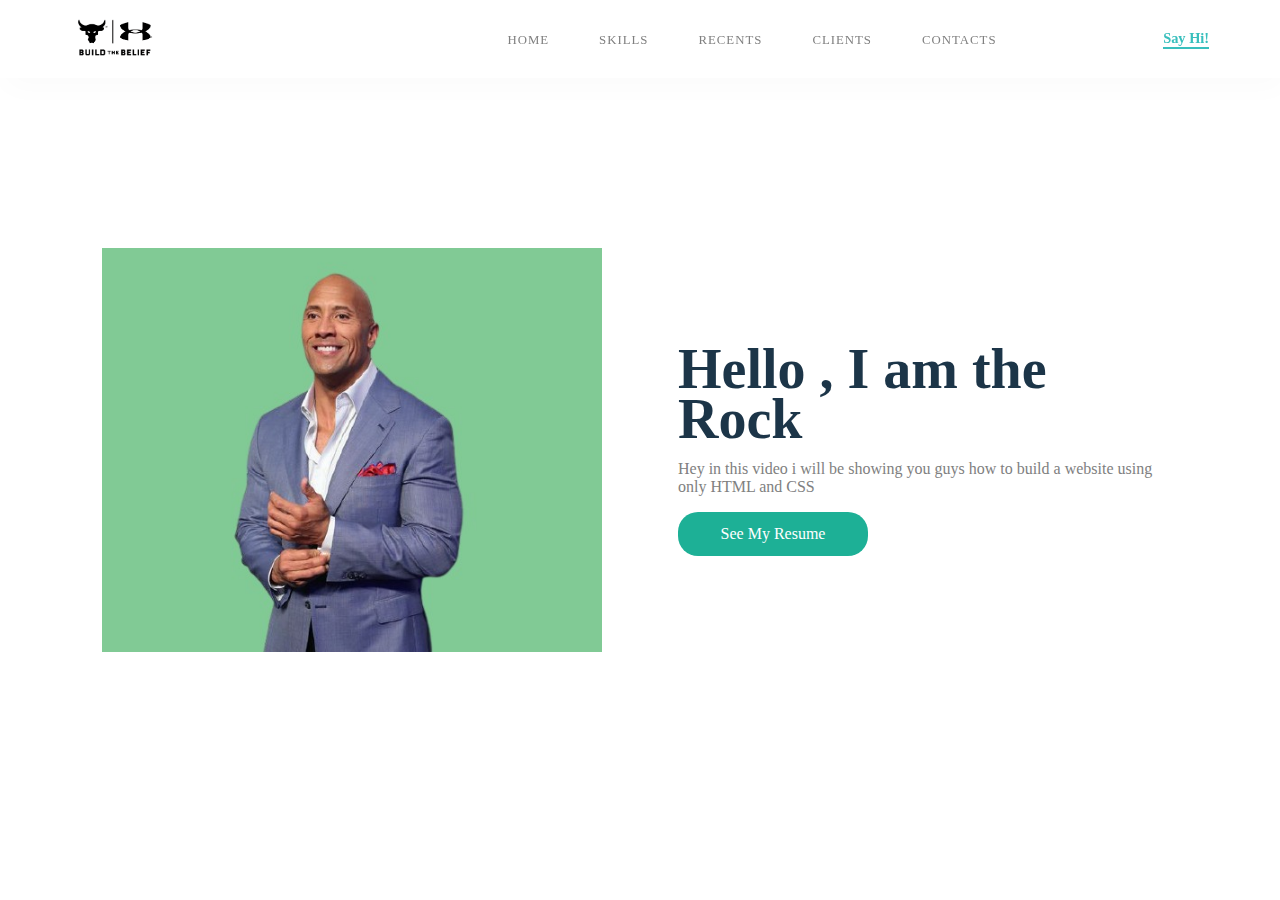
<file: index.html>
<!DOCTYPE html>
<html>

<head>
	<meta charset="utf-8">
	<title>projectweb</title>
	<link href="style.css" rel="stylesheet" type="text/css" />
</head>

<body>
	<section id="main">
		<nav>
			<a href="#" class="logo">
				<img src="image1.png" alt="The logo of the project Rock"/>
        </a>
        <span class="menu-space"></span>
        <ul class="menu">
         <li><a href="#">Home</a></li>
         <li><a href="#">Skills</a> </li>
         <li><a href="#">Recents</a></li>
         <li><a href="#">Clients</a> </li>
         <li><a href="#">Contacts</a></li>
         </ul>
        <a href="#" class="hey"> <strong>Say Hi! </strong></a>
      </nav>
    </section>

    <section class ="Content">
      <div class="image">
        <img src="rimage.jpg" alt="Rock"/>
      </div>
      <div class="main-text">
        <h1>Hello , I am the <br>Rock</h1>
        <p>Hey in this video i will be showing you guys how to build a website using only HTML and CSS</p>
        <a href="#" class="resume-btn">See My Resume </a>
      </div>
    </section>
    
  </body>
</html>
</file>
<file: style.css>
* {
 box-sizing: border-box;
}

body {
 margin: 0px;
 padding: 0px;
 font: poppins;
}

#main {
 width: 100%;
 height: 50vh;
 position: relative;
}

nav {
 display: flex;
 justify-content: space-around;
 align-items: center;
 position: fixed;
 top: 0;
 left: 0;
 width:100%;
 background-color: white;
 box-shadow: 5px 10px 30px rgba(0,0,0,0.02);
 z-index: 1;
}

.logo img {
 height: 45px;
}

.menu {
 list-style: none;
 display: flex;
}

.menu li a {
 height: 40px;
 line-height: 43px;
 margin: 3px;
 padding: 0px 22px;
 display: flex;
 font-size: 0.8em;
 text-transform: uppercase;
 font-weight: 500;
 letter-spacing: 1px;
 color: grey;
}

a {
 text-decoration: none;
}

.hey {
 color: #39bfbd;
 font-weight: 500;
 font-size: 0.9em;
 border-bottom: 2px solid #39bfbd;
}

.image {
 width: 500px;
 height: 500px; 
}

.image img {
 width: 100%;
 height: 100%;
 object-fit: contain;
}

.Content {
 display: flex;
 width:90%;
 justify-content: space-around;
 align-items: center;
 position: absolute;
 left: 50%;
 right: 50%;
 transform: translate(-50%, -50%);
}

.main-text {
 width: 500px; 
}

.main-text h1 {
 font-size: 3.5em;
 color: #1c3548;
 margin: 0px 0px 10px 0px;
 line-height: 50px;
 }

.main-text p {
 color: grey; 
}

.resume-btn{
 width: 190px;
 height: 44px;
 display: flex;
 justify-content: center ;
 align-items: center;
 color: white;
 background-color: #1db096;
 border-radius: 20px;
 box-shadow: 5px 10px 30px rgdba(24,139,119,0.2);
}

.resume-btn:hover {
 background-color: #23cdaf;
 transition: all ease 0.2s;
}

.menu li a:hover{
 background-color: #23cdaf;
 color: white; 
 box-shadow: 5px 10px 30px rgdba(24,139,119,0.2);
 transition: all ease 0.2s;
}
</file>
